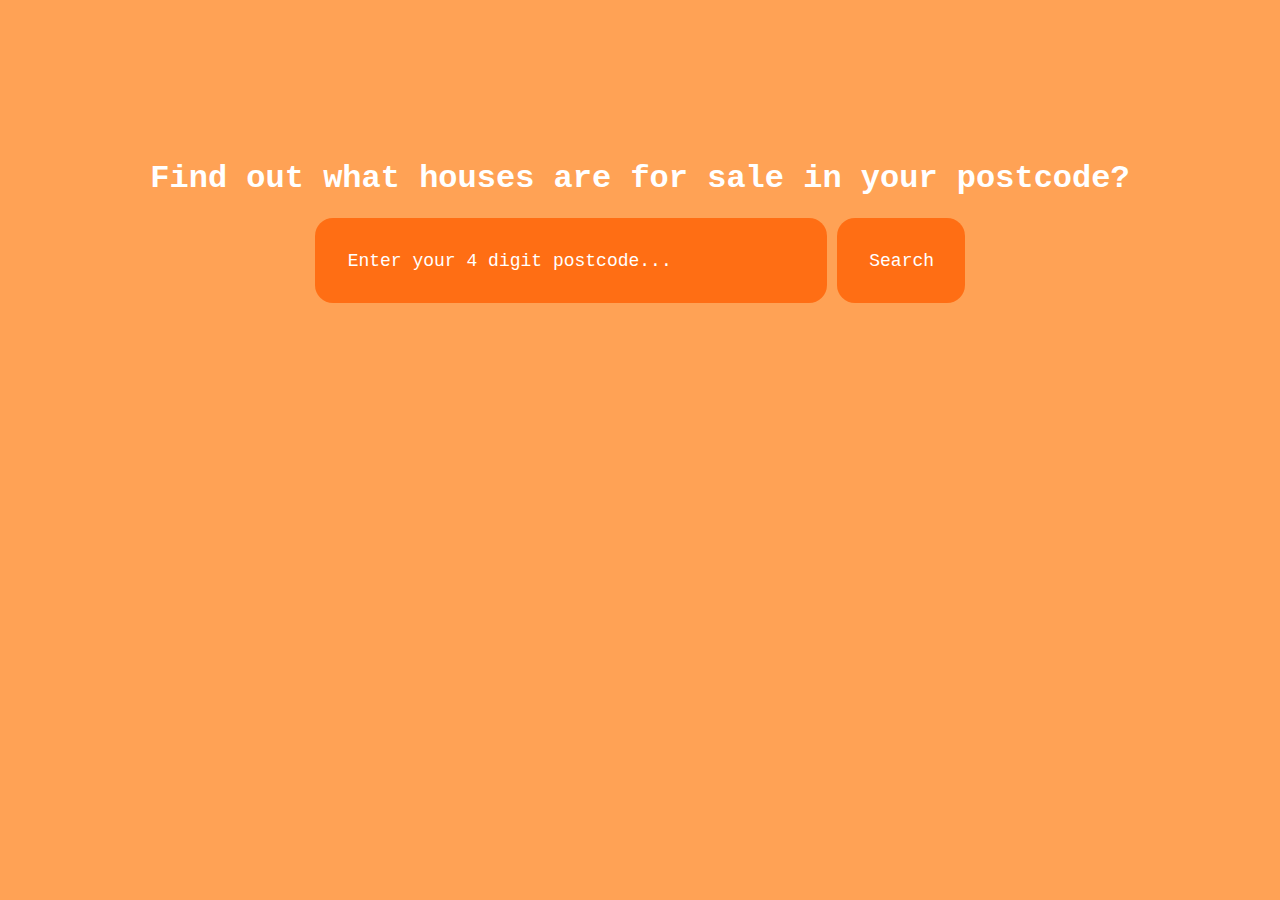
<file: index.html>
<!DOCTYPE html>
<html lang="en">
<head>
    <meta charset="UTF-8">
    <meta http-equiv="X-UA-Compatible" content="IE=edge">
    <meta name="viewport" content="width=device-width, initial-scale=1.0">
    <title>Houses For Sale</title>
</head>
<body>
    <link rel="stylesheet" href="styles.css">
    <h1>Find out what houses are for sale in your postcode?</h1>

    <form id="form"> 
        <input type="search" id="query" name="q" placeholder="Enter your 4 digit postcode...">
        <button>Search</button>
    </form>

</body>
</html>
</file>
<file: styles.css>
body {
    background: rgb(255, 162, 85);
    font-family: 'Courier New', Courier, monospace;
    color: white;
    display: flex;
    flex-direction: column;
    align-items: center;
}

h1 {
    margin-top: 12%;
}

button {
    color: white;
    background-color: rgb(255, 110, 20);
    border: none;
    width: 10vw;
    padding: 5%;
    border-radius: 1em;
    font-size: large;
    cursor: pointer;
    font-family: 'Courier New', Courier, monospace;
}

#query {
    border: none;
    background-color: rgb(255, 110, 20);
    color: white;
    width: 40vw;
    padding: 5%;
    border-radius: 1em;
    font-size: large;
    font-family: 'Courier New', Courier, monospace;
} 

::placeholder {
    color: white;
}
</file>
